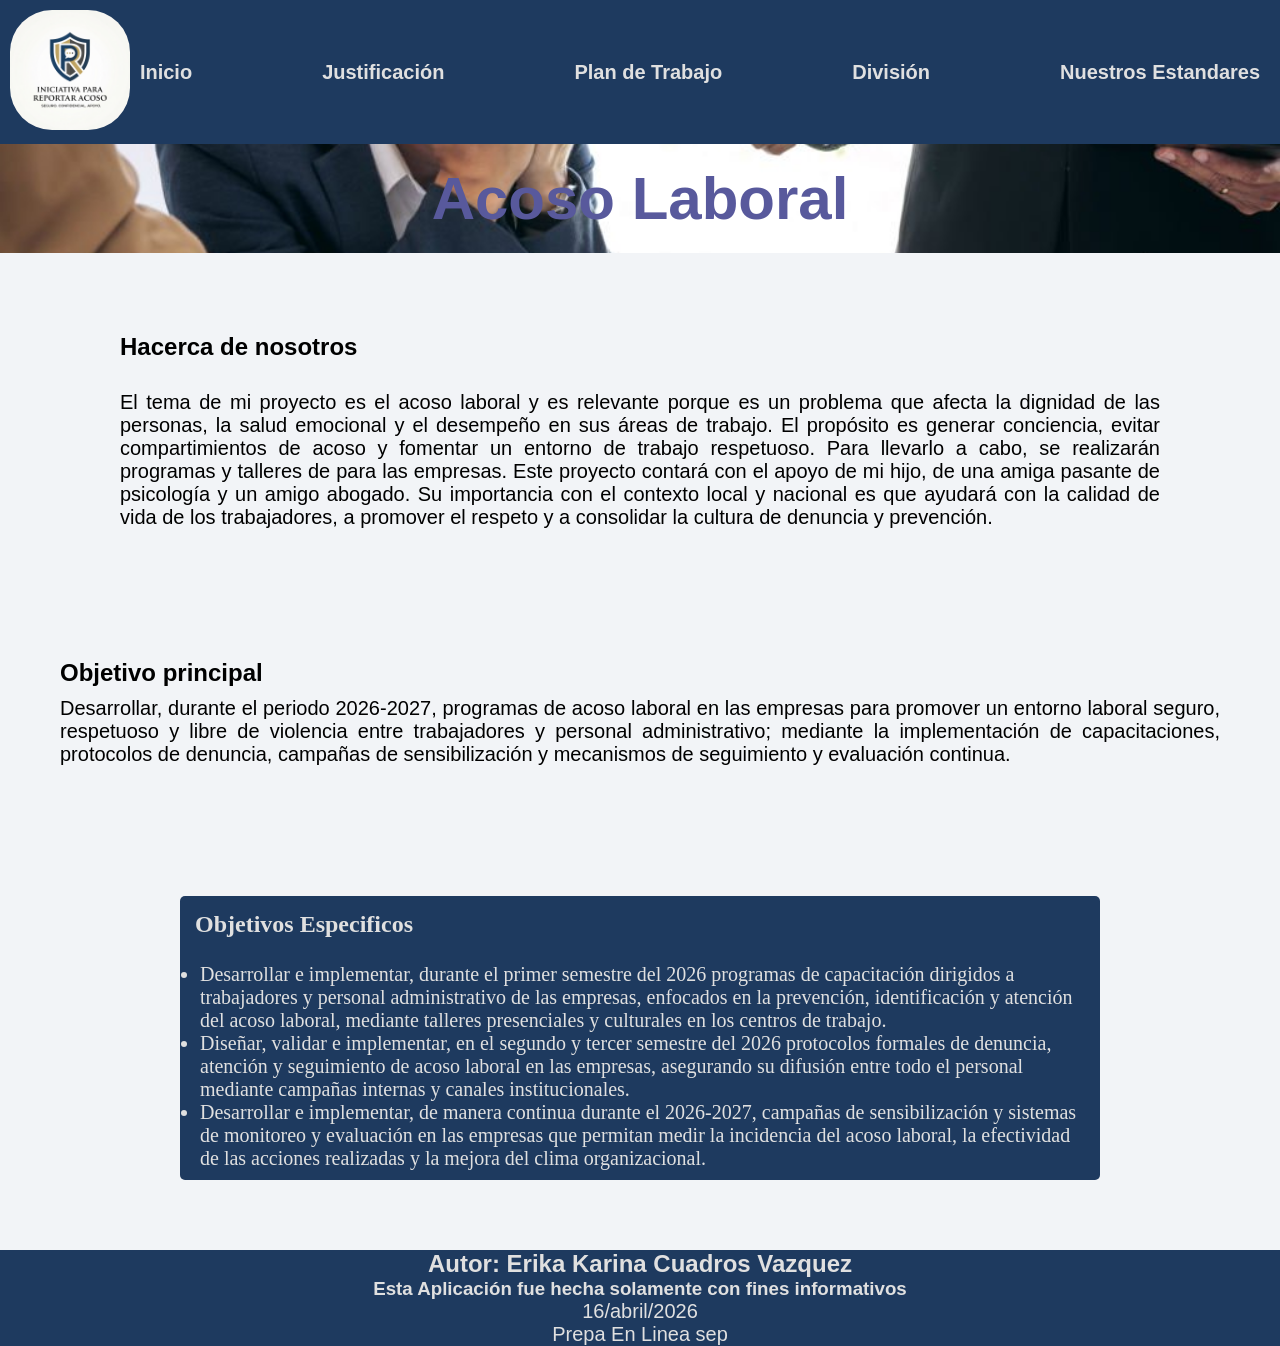
<file: index.html>
<!DOCTYPE html>
<html lang="es">
<head>
    <meta charset="UTF-8">
    <meta name="viewport" content="width=device-width, initial-scale=1.0">
    <title>Mi Pagina web</title>
<link rel="stylesheet" href="css/inicio.css">
</head>
<body>
    <header>
        
        <nav>
            <div class="Logo">
                <img src="imagenes/Escudo de la Iniciativa para Reportar Acoso.png" alt="LogoTipo">
            </div>
            <div class="contenido">
            <div class="c1"> <a href="index.html">Inicio</a></div>
            <div class="c2"><a href="justificacion.html">Justificación</a></div>
            <div class="c3"><a href="plan_trabajo.html">Plan de Trabajo</a></div>
            <div class="c4"><a href="division.html">División</a></div>
            <div class="c4"><a href="Estadares.html">Nuestros Estandares</a></div>
            
            </div>
        </nav>
    </header>
<main>
<section class="imagen-principal">
<h1>Acoso Laboral</h1>
</section>
<section class="informacion-principal">
    <h1> Hacerca de nosotros </h1>
    <p>
        El tema de mi proyecto es el acoso laboral y es relevante porque es un problema
        que afecta la dignidad de las personas, la salud emocional y el desempeño en sus
        áreas de trabajo. El propósito es generar conciencia, evitar compartimientos de
        acoso y fomentar un entorno de trabajo respetuoso. Para llevarlo a cabo, se
        realizarán programas y talleres de para las empresas. Este proyecto contará con
        el apoyo de mi hijo, de una amiga  pasante de psicología y un amigo abogado.
        Su importancia con el contexto local y nacional es que ayudará con la calidad de
        vida de los trabajadores, a promover el respeto y a consolidar la cultura de denuncia
        y prevención.
    </p>
</section>
<section class="Objetivo">
    <h2>Objetivo principal</h2>
    <p>
        Desarrollar, durante el periodo 2026-2027, programas de acoso laboral en las empresas
        para promover un entorno laboral seguro, respetuoso y libre de violencia entre trabajadores
        y personal administrativo; mediante la implementación de capacitaciones, protocolos de denuncia,
        campañas de sensibilización y mecanismos de seguimiento y evaluación continua. 
    </p>
</section>
<section class="Objetivo-especifico">
<div class="caja-objetivo">
    <h2>Objetivos Especificos</h2>
<ul>
    <li>Desarrollar e implementar, durante el primer semestre del 2026 programas de capacitación dirigidos
        a trabajadores y personal administrativo de las empresas, enfocados en la prevención, identificación
        y atención del acoso laboral, mediante talleres presenciales y culturales en los centros de trabajo.
    </li>
    <li>
        Diseñar, validar e implementar, en el segundo y tercer semestre del 2026 protocolos formales de denuncia,
        atención y seguimiento de acoso laboral en las empresas, asegurando su difusión entre todo el personal mediante
        campañas internas y canales institucionales.
    </li>
    <li>
        Desarrollar e implementar, de manera continua durante el 2026-2027, campañas de sensibilización y sistemas de monitoreo
        y evaluación en las empresas que permitan medir la incidencia del acoso laboral, la efectividad de las acciones realizadas
        y la mejora del clima organizacional.
    </li>
</ul>
</div>
</section>


</main>

<footer>
<h2>Autor: Erika Karina Cuadros Vazquez</h2>
<h3>Esta Aplicación fue hecha solamente con fines informativos</h3>
<p>16/abril/2026</p>
<p>Prepa En Linea sep</p>

</footer>

</body>
</html>
</file>
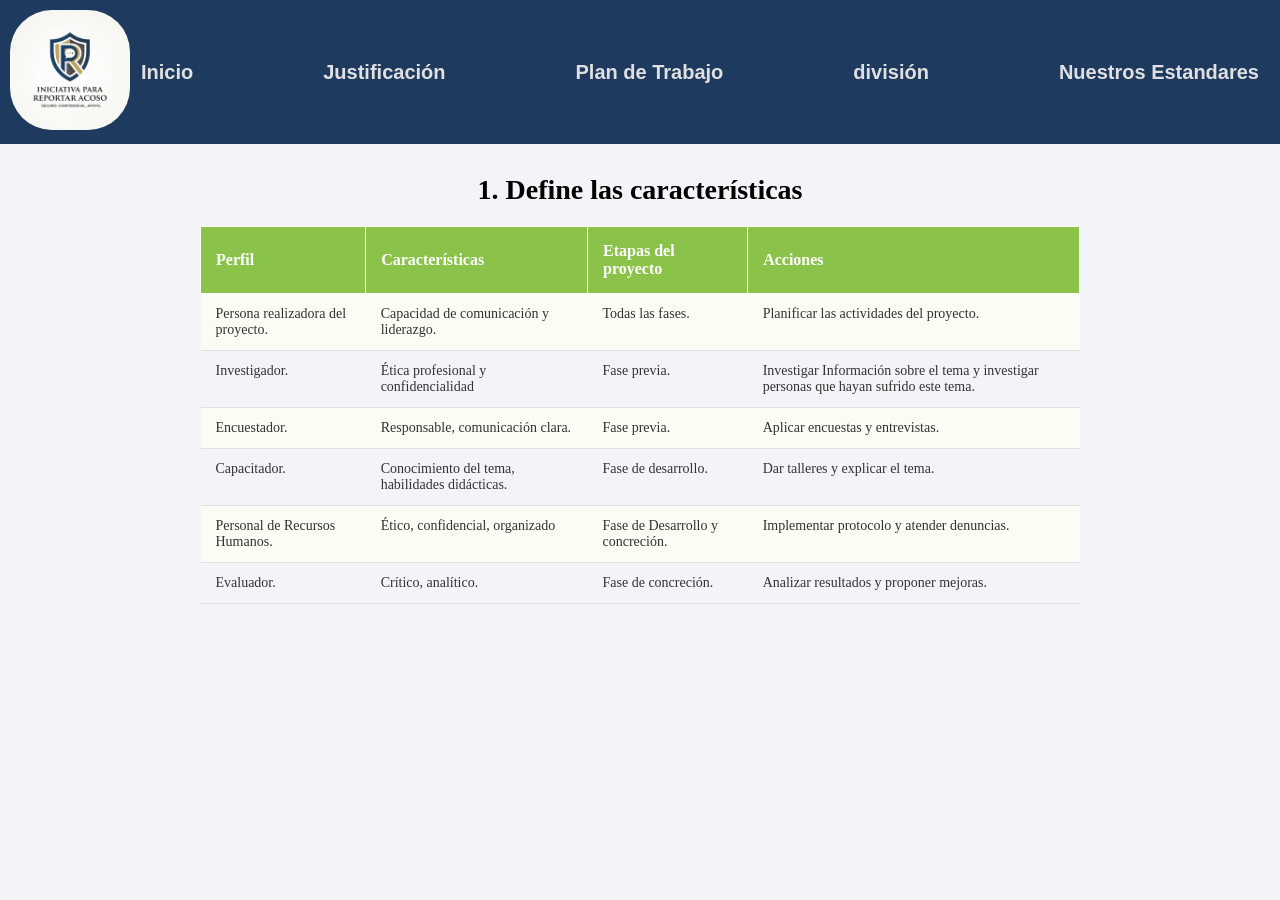
<file: division.html>
<!DOCTYPE html>
<html lang="en">
<head>
    <meta charset="UTF-8">
    <meta name="viewport" content="width=device-width, initial-scale=1.0">
    <title>Document</title>
    <link rel="stylesheet" href="css/vision.css">
</head>
<body>
            <header>
        
        <nav>
            <div class="Logo">
                <img src="imagenes/Escudo de la Iniciativa para Reportar Acoso.png" alt="LogoTipo">
            </div>
            <div class="contenido">
            <div class="c1"> <a href="index.html">Inicio</a></div>
            <div class="c2"><a href="justificacion.html">Justificación</a></div>
            <div class="c3"><a href="plan_trabajo.html">Plan de Trabajo</a></div>
            <div class="c4"><a href="division.html">división</a></div>
            <div class="c4"><a href="Estadares.html">Nuestros Estandares</a></div>
            </div>
        </nav>
    </header>
    <main>
        <section>
            <div class="contenedor-tabla">
        <h2>1. Define las características</h2>
        <table>
            <thead>
                <tr>
                    <th>Perfil</th>
                    <th>Características</th>
                    <th>Etapas del proyecto</th>
                    <th>Acciones</th>
                </tr>
            </thead>
            <tbody>
                <tr>
                    <td>Persona realizadora del proyecto.</td>
                    <td>Capacidad de comunicación y liderazgo.</td>
                    <td>Todas las fases.</td>
                    <td>Planificar las actividades del proyecto.</td>
                </tr>
                <tr>
                    <td>Investigador.</td>
                    <td>Ética profesional y confidencialidad</td>
                    <td>Fase previa.</td>
                    <td>Investigar Información sobre el tema y investigar personas que hayan sufrido este tema.</td>
                </tr>
                <tr>
                    <td>Encuestador.</td>
                    <td>Responsable, comunicación clara.</td>
                    <td>Fase previa.</td>
                    <td>Aplicar encuestas y entrevistas.</td>
                </tr>
                <tr>
                    <td>Capacitador.</td>
                    <td>Conocimiento del tema, habilidades didácticas.</td>
                    <td>Fase de desarrollo.</td>
                    <td>Dar talleres y explicar el tema.</td>
                </tr>
                <tr>
                    <td>Personal de Recursos Humanos.</td>
                    <td>Ético, confidencial, organizado</td>
                    <td>Fase de Desarrollo y concreción.</td>
                    <td>Implementar protocolo y atender denuncias.</td>
                </tr>
                <tr>
                    <td>Evaluador.</td>
                    <td>Crítico, analítico.</td>
                    <td>Fase de concreción.</td>
                    <td>Analizar resultados y proponer mejoras.</td>
                </tr>
            </tbody>
        </table>
    </div>
        </section>
    </main>
    <footer>

    </footer>
</body>
</html>
</file>
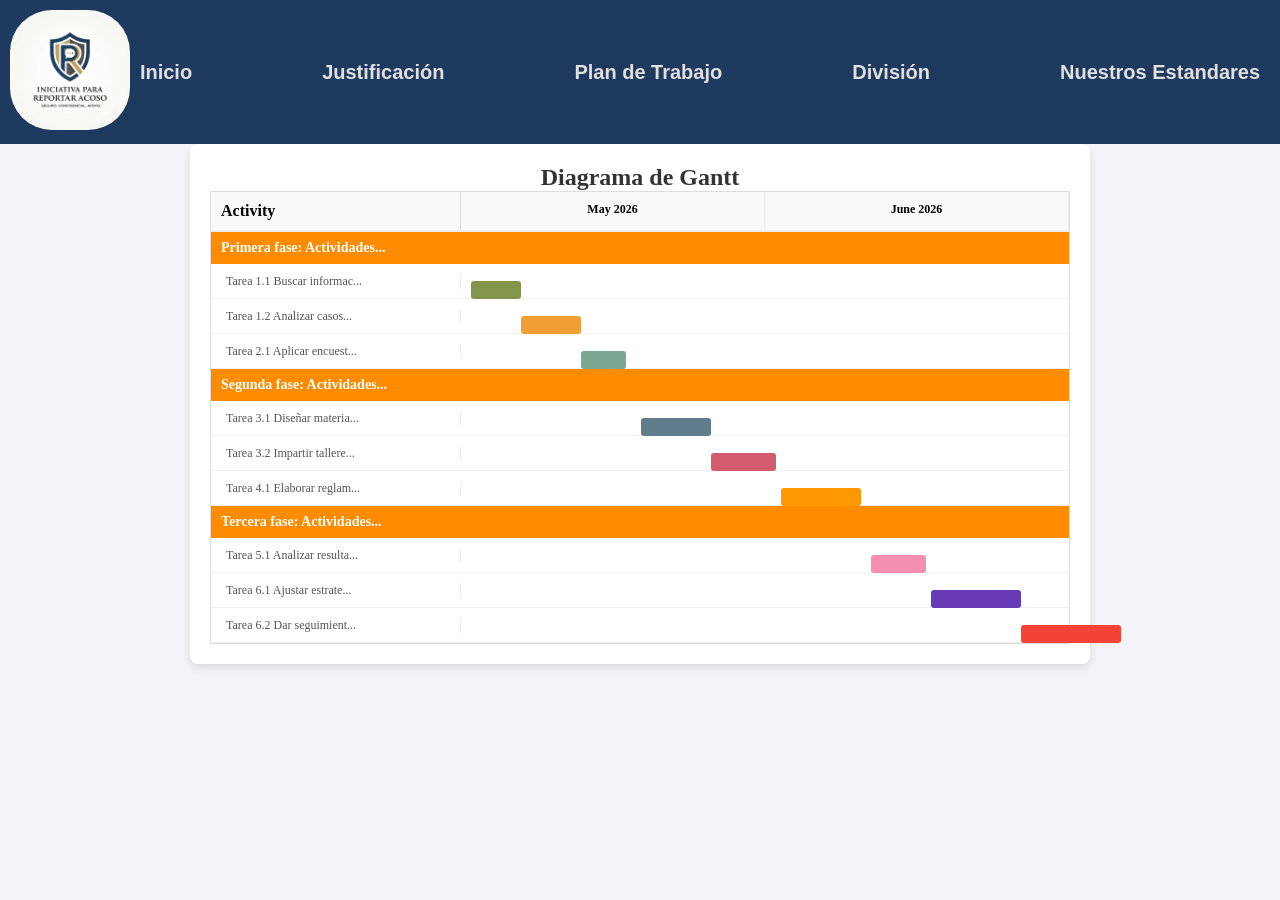
<file: Estadares.html>
<!DOCTYPE html>
<html lang="en">
<head>
    <meta charset="UTF-8">
    <meta name="viewport" content="width=device-width, initial-scale=1.0">
    <title>Document</title>
    <link rel="stylesheet" href="css/Estandares.css">
</head>
<body>
    <header>
        
        <nav>
            <div class="Logo">
                <img src="imagenes/Escudo de la Iniciativa para Reportar Acoso.png" alt="LogoTipo">
            </div>
            <div class="contenido">
            <div class="c1"> <a href="index.html">Inicio</a></div>
            <div class="c2"><a href="justificacion.html">Justificación</a></div>
            <div class="c3"><a href="plan_trabajo.html">Plan de Trabajo</a></div>
            <div class="c4"><a href="division.html">División</a></div>
            <div class="c4"><a href="Estadares.html">Nuestros Estandares</a></div>
            </div>
        </nav>
    </header>
    <main>
        <section>
            <div class="gantt-wrapper">
        <h2>Diagrama de Gantt</h2>
        
        <div class="gantt-container">
            <div class="gantt-header">
                <div class="col-info">Activity</div>
                <div class="col-timeline">
                    <div class="month">May 2026</div>
                    <div class="month">June 2026</div>
                </div>
            </div>

            <div class="fase-header">Primera fase: Actividades...</div>
            <div class="tarea">
                <div class="tarea-nombre">Tarea 1.1 Buscar informac...</div>
                <div class="tarea-barra-container"><div class="barra b1"></div></div>
            </div>
            <div class="tarea">
                <div class="tarea-nombre">Tarea 1.2 Analizar casos...</div>
                <div class="tarea-barra-container"><div class="barra b2"></div></div>
            </div>
            <div class="tarea">
                <div class="tarea-nombre">Tarea 2.1 Aplicar encuest...</div>
                <div class="tarea-barra-container"><div class="barra b3"></div></div>
            </div>

            <div class="fase-header">Segunda fase: Actividades...</div>
            <div class="tarea">
                <div class="tarea-nombre">Tarea 3.1 Diseñar materia...</div>
                <div class="tarea-barra-container"><div class="barra b4"></div></div>
            </div>
            <div class="tarea">
                <div class="tarea-nombre">Tarea 3.2 Impartir tallere...</div>
                <div class="tarea-barra-container"><div class="barra b5"></div></div>
            </div>
            <div class="tarea">
                <div class="tarea-nombre">Tarea 4.1 Elaborar reglam...</div>
                <div class="tarea-barra-container"><div class="barra b6"></div></div>
            </div>

            <div class="fase-header">Tercera fase: Actividades...</div>
            <div class="tarea">
                <div class="tarea-nombre">Tarea 5.1 Analizar resulta...</div>
                <div class="tarea-barra-container"><div class="barra b7"></div></div>
            </div>
            <div class="tarea">
                <div class="tarea-nombre">Tarea 6.1 Ajustar estrate...</div>
                <div class="tarea-barra-container"><div class="barra b8"></div></div>
            </div>
            <div class="tarea">
                <div class="tarea-nombre">Tarea 6.2 Dar seguimient...</div>
                <div class="tarea-barra-container"><div class="barra b9"></div></div>
            </div>
        </div>
    </div>
        </section>
    </main>
    <footer>

    </footer>
</body>
</html>
</file>
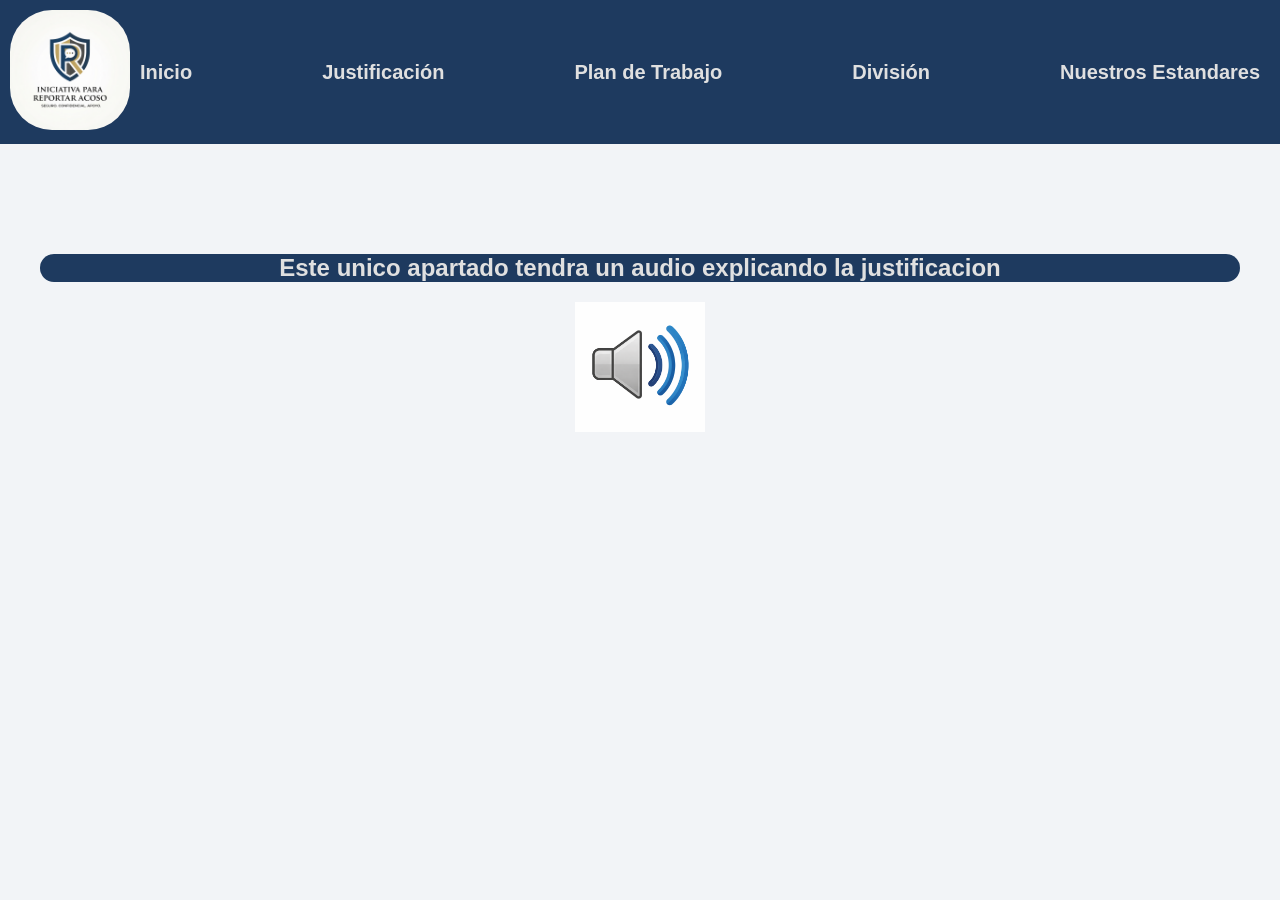
<file: justificacion.html>
<!DOCTYPE html>
<html lang="en">
<head>
    <meta charset="UTF-8">
    <meta name="viewport" content="width=device-width, initial-scale=1.0">
    <title>Document</title>
    <link rel="stylesheet" href="css/justificacion.css">
</head>
<body>
        <header>
        
        <nav>
            <div class="Logo">
                <img src="imagenes/Escudo de la Iniciativa para Reportar Acoso.png" alt="LogoTipo">
            </div>
            <div class="contenido">
            <div class="c1"> <a href="index.html">Inicio</a></div>
            <div class="c2"><a href="justificacion.html">Justificación</a></div>
            <div class="c3"><a href="plan_trabajo.html">Plan de Trabajo</a></div>
            <div class="c4"><a href="division.html">División</a></div>
            <div class="c4"><a href="Estadares.html">Nuestros Estandares</a></div>
            </div>
        </nav>
    </header>
    <main>
        <section class="audiovro">
            <div class="apartado"><h1>Este unico apartado tendra un audio explicando la justificacion</h1></div>
            <a href="https://drive.google.com/file/d/1g0muqRpc4M7yAqGRYnGEmUkyyfMaWj4l/view?usp=sharing ">
                <img src="imagenes/ChatGPT Image Apr 15, 2026, 11_50_07 PM.png" alt="imagen audio">
            </a>
        </section>
    </main>
    <footer>

    </footer>
</body>
</html>
</file>
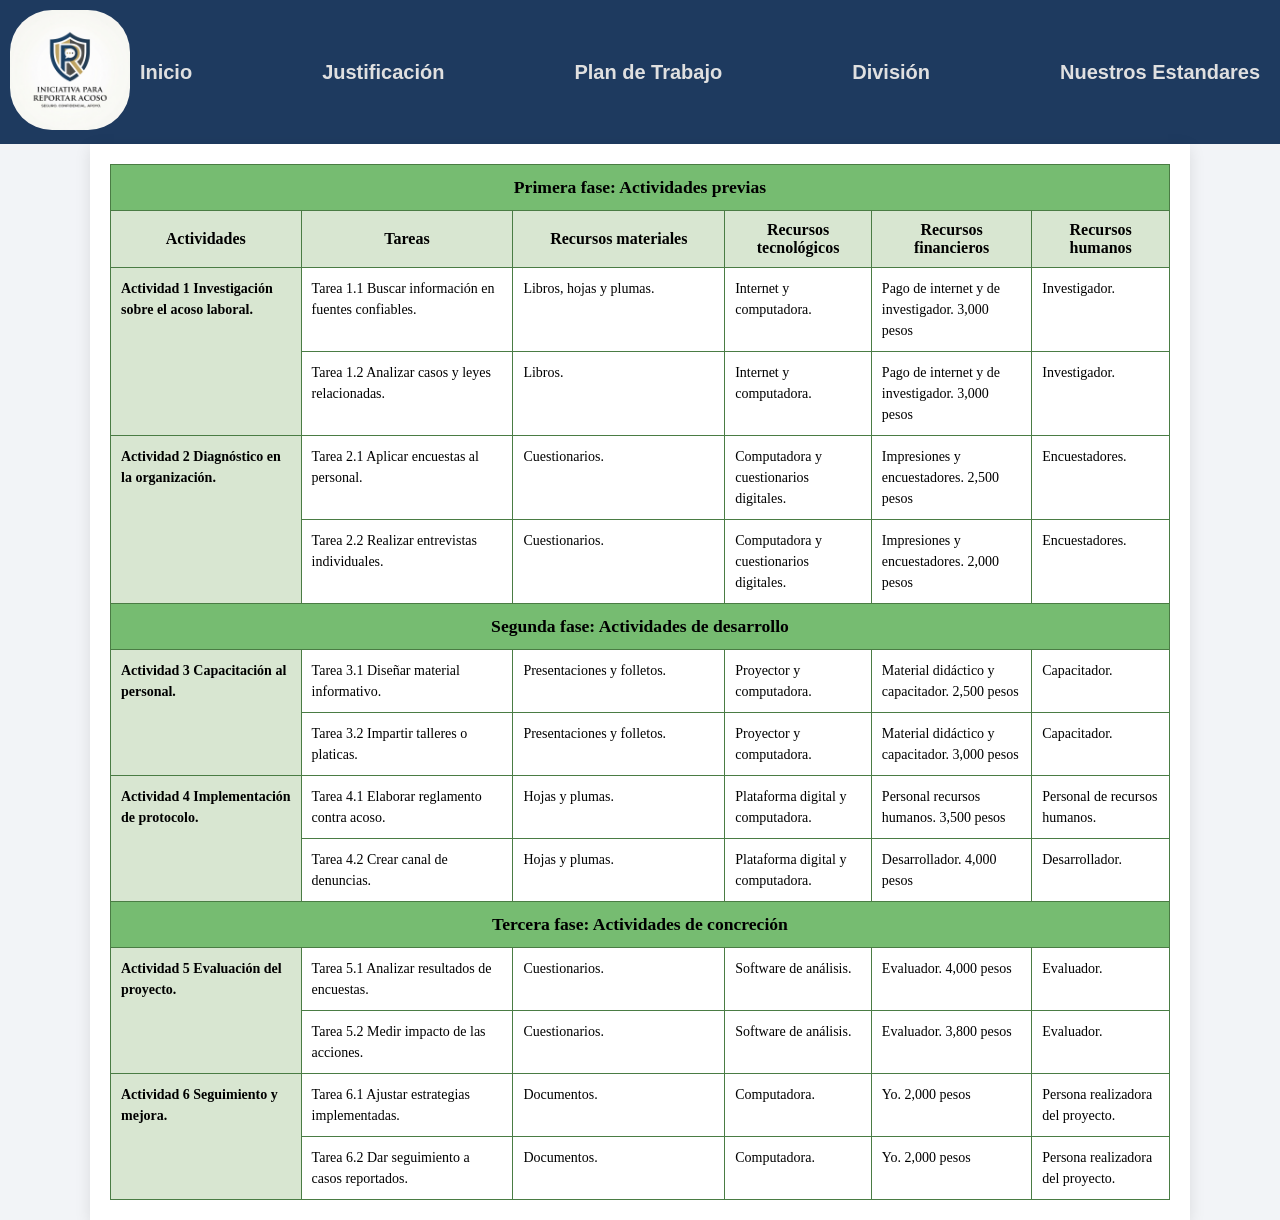
<file: plan_trabajo.html>
<!DOCTYPE html>
<html lang="en">
<head>
    <meta charset="UTF-8">
    <meta name="viewport" content="width=device-width, initial-scale=1.0">
    <title>Document</title>
    <link rel="stylesheet" href="css/Plan_trabajo.css">
</head>
<body>
            <header>
        
        <nav>
            <div class="Logo">
                <img src="imagenes/Escudo de la Iniciativa para Reportar Acoso.png" alt="LogoTipo">
            </div>
            <div class="contenido">
            <div class="c1"> <a href="index.html">Inicio</a></div>
            <div class="c2"><a href="justificacion.html">Justificación</a></div>
            <div class="c3"><a href="plan_trabajo.html">Plan de Trabajo</a></div>
            <div class="c4"><a href="division.html">División</a></div>
            <div class="c4"><a href="Estadares.html">Nuestros Estandares</a></div>
            </div>
        </nav>
    </header>
    <main>
        <section>
        <div class="contenedor-tabla">
        <table>
            <thead>
                <tr>
                    <th colspan="6" class="titulo-fase">Primera fase: Actividades previas</th>
                </tr>
                <tr class="encabezado-columnas">
                    <th>Actividades</th>
                    <th>Tareas</th>
                    <th>Recursos materiales</th>
                    <th>Recursos tecnológicos</th>
                    <th>Recursos financieros</th>
                    <th>Recursos humanos</th>
                </tr>
            </thead>
            <tbody>
                <tr>
                    <td rowspan="2" class="col-actividad">Actividad 1 Investigación sobre el acoso laboral.</td>
                    <td>Tarea 1.1 Buscar información en fuentes confiables.</td>
                    <td>Libros, hojas y plumas.</td>
                    <td>Internet y computadora.</td>
                    <td>Pago de internet y de investigador. 3,000 pesos</td>
                    <td>Investigador.</td>
                </tr>
                <tr>
                    <td>Tarea 1.2 Analizar casos y leyes relacionadas.</td>
                    <td>Libros.</td>
                    <td>Internet y computadora.</td>
                    <td>Pago de internet y de investigador. 3,000 pesos</td>
                    <td>Investigador.</td>
                </tr>
                <tr>
                    <td rowspan="2" class="col-actividad">Actividad 2 Diagnóstico en la organización.</td>
                    <td>Tarea 2.1 Aplicar encuestas al personal.</td>
                    <td>Cuestionarios.</td>
                    <td>Computadora y cuestionarios digitales.</td>
                    <td>Impresiones y encuestadores. 2,500 pesos</td>
                    <td>Encuestadores.</td>
                </tr>
                <tr>
                    <td>Tarea 2.2 Realizar entrevistas individuales.</td>
                    <td>Cuestionarios.</td>
                    <td>Computadora y cuestionarios digitales.</td>
                    <td>Impresiones y encuestadores. 2,000 pesos</td>
                    <td>Encuestadores.</td>
                </tr>

                <tr>
                    <th colspan="6" class="titulo-fase">Segunda fase: Actividades de desarrollo</th>
                </tr>
                <tr>
                    <td rowspan="2" class="col-actividad">Actividad 3 Capacitación al personal.</td>
                    <td>Tarea 3.1 Diseñar material informativo.</td>
                    <td>Presentaciones y folletos.</td>
                    <td>Proyector y computadora.</td>
                    <td>Material didáctico y capacitador. 2,500 pesos</td>
                    <td>Capacitador.</td>
                </tr>
                <tr>
                    <td>Tarea 3.2 Impartir talleres o platicas.</td>
                    <td>Presentaciones y folletos.</td>
                    <td>Proyector y computadora.</td>
                    <td>Material didáctico y capacitador. 3,000 pesos</td>
                    <td>Capacitador.</td>
                </tr>
                <tr>
                    <td rowspan="2" class="col-actividad">Actividad 4 Implementación de protocolo.</td>
                    <td>Tarea 4.1 Elaborar reglamento contra acoso.</td>
                    <td>Hojas y plumas.</td>
                    <td>Plataforma digital y computadora.</td>
                    <td>Personal recursos humanos. 3,500 pesos</td>
                    <td>Personal de recursos humanos.</td>
                </tr>
                <tr>
                    <td>Tarea 4.2 Crear canal de denuncias.</td>
                    <td>Hojas y plumas.</td>
                    <td>Plataforma digital y computadora.</td>
                    <td>Desarrollador. 4,000 pesos</td>
                    <td>Desarrollador.</td>
                </tr>

                <tr>
                    <th colspan="6" class="titulo-fase">Tercera fase: Actividades de concreción</th>
                </tr>
                <tr>
                    <td rowspan="2" class="col-actividad">Actividad 5 Evaluación del proyecto.</td>
                    <td>Tarea 5.1 Analizar resultados de encuestas.</td>
                    <td>Cuestionarios.</td>
                    <td>Software de análisis.</td>
                    <td>Evaluador. 4,000 pesos</td>
                    <td>Evaluador.</td>
                </tr>
                <tr>
                    <td>Tarea 5.2 Medir impacto de las acciones.</td>
                    <td>Cuestionarios.</td>
                    <td>Software de análisis.</td>
                    <td>Evaluador. 3,800 pesos</td>
                    <td>Evaluador.</td>
                </tr>
                <tr>
                    <td rowspan="2" class="col-actividad">Actividad 6 Seguimiento y mejora.</td>
                    <td>Tarea 6.1 Ajustar estrategias implementadas.</td>
                    <td>Documentos.</td>
                    <td>Computadora.</td>
                    <td>Yo. 2,000 pesos</td>
                    <td>Persona realizadora del proyecto.</td>
                </tr>
                <tr>
                    <td>Tarea 6.2 Dar seguimiento a casos reportados.</td>
                    <td>Documentos.</td>
                    <td>Computadora.</td>
                    <td>Yo. 2,000 pesos</td>
                    <td>Persona realizadora del proyecto.</td>
                </tr>
            </tbody>
        </table>
    </div>
                

        </section>
    </main>
    <footer>
        
    </footer>
</body>
</html>
</file>
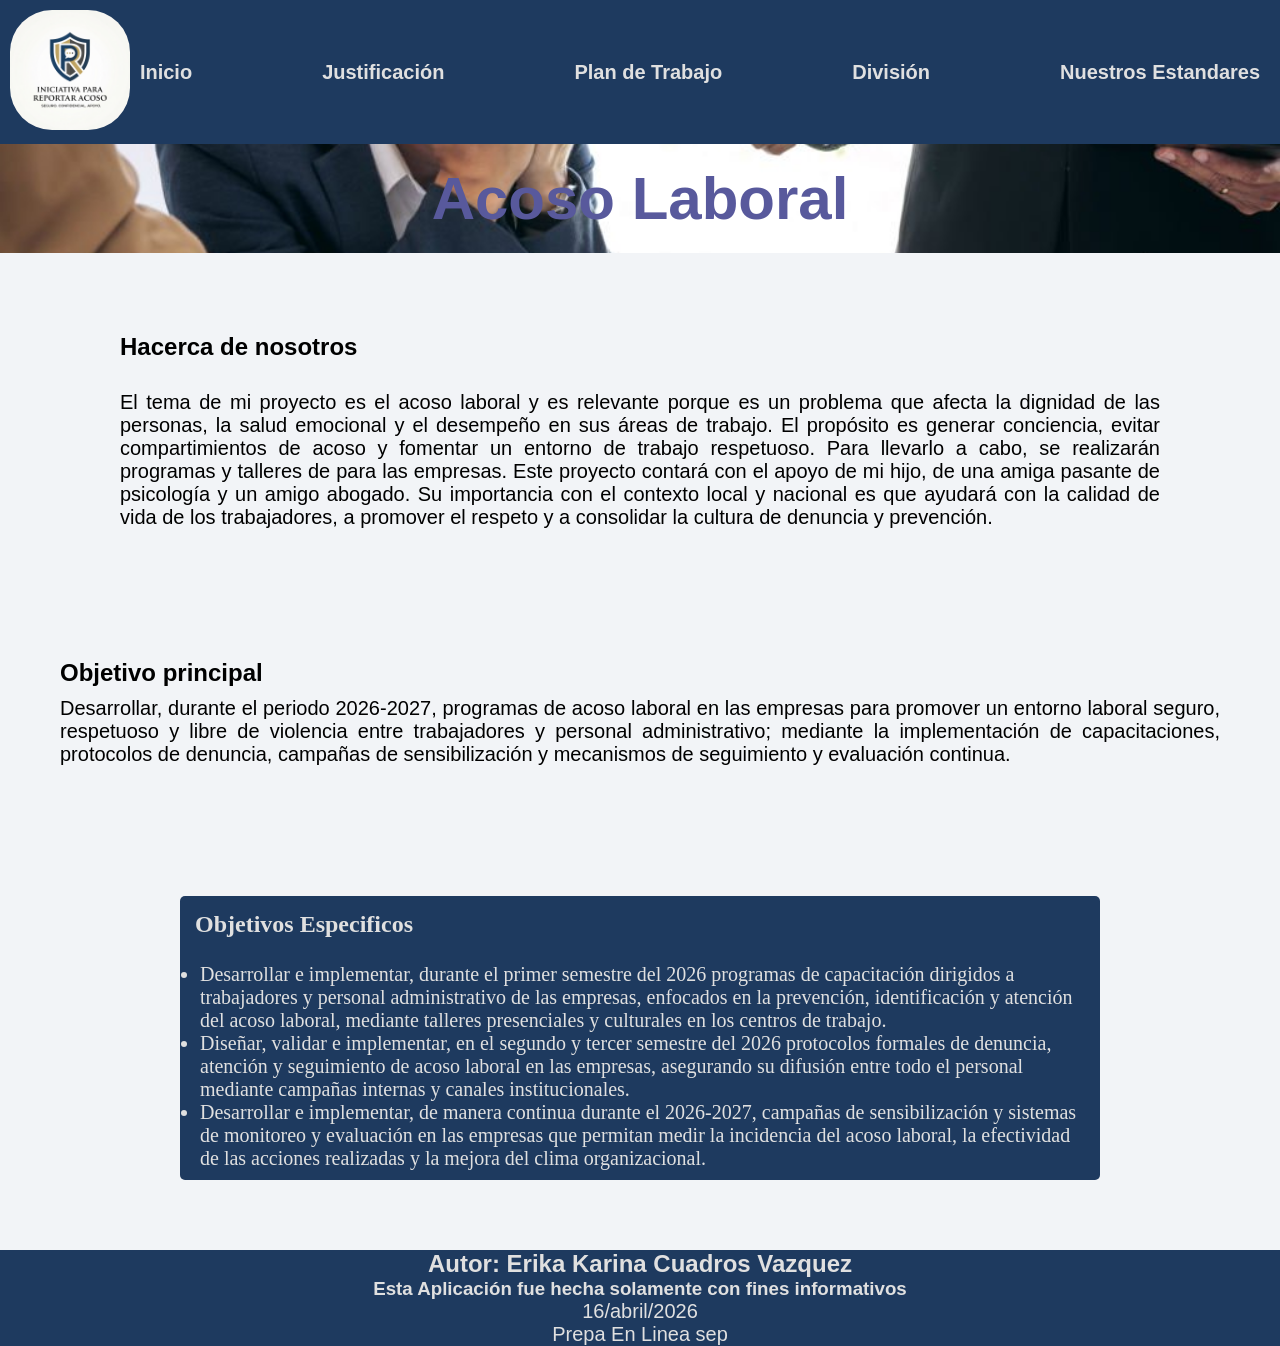
<file: aplicacion/inicio.html>
<!DOCTYPE html>
<html lang="es">
<head>
    <meta charset="UTF-8">
    <meta name="viewport" content="width=device-width, initial-scale=1.0">
    <title>Mi Pagina web</title>
<link rel="stylesheet" href="css/inicio.css">
</head>
<body>
    <header>
        
        <nav>
            <div class="Logo">
                <img src="imagenes/Escudo de la Iniciativa para Reportar Acoso.png" alt="LogoTipo">
            </div>
            <div class="contenido">
            <div class="c1"> <a href="inicio.html">Inicio</a></div>
            <div class="c2"><a href="justificacion.html">Justificación</a></div>
            <div class="c3"><a href="plan_trabajo.html">Plan de Trabajo</a></div>
            <div class="c4"><a href="division.html">División</a></div>
            <div class="c4"><a href="Estadares.html">Nuestros Estandares</a></div>
            
            </div>
        </nav>
    </header>
<main>
<section class="imagen-principal">
<h1>Acoso Laboral</h1>
</section>
<section class="informacion-principal">
    <h1> Hacerca de nosotros </h1>
    <p>
        El tema de mi proyecto es el acoso laboral y es relevante porque es un problema
        que afecta la dignidad de las personas, la salud emocional y el desempeño en sus
        áreas de trabajo. El propósito es generar conciencia, evitar compartimientos de
        acoso y fomentar un entorno de trabajo respetuoso. Para llevarlo a cabo, se
        realizarán programas y talleres de para las empresas. Este proyecto contará con
        el apoyo de mi hijo, de una amiga  pasante de psicología y un amigo abogado.
        Su importancia con el contexto local y nacional es que ayudará con la calidad de
        vida de los trabajadores, a promover el respeto y a consolidar la cultura de denuncia
        y prevención.
    </p>
</section>
<section class="Objetivo">
    <h2>Objetivo principal</h2>
    <p>
        Desarrollar, durante el periodo 2026-2027, programas de acoso laboral en las empresas
        para promover un entorno laboral seguro, respetuoso y libre de violencia entre trabajadores
        y personal administrativo; mediante la implementación de capacitaciones, protocolos de denuncia,
        campañas de sensibilización y mecanismos de seguimiento y evaluación continua. 
    </p>
</section>
<section class="Objetivo-especifico">
<div class="caja-objetivo">
    <h2>Objetivos Especificos</h2>
<ul>
    <li>Desarrollar e implementar, durante el primer semestre del 2026 programas de capacitación dirigidos
        a trabajadores y personal administrativo de las empresas, enfocados en la prevención, identificación
        y atención del acoso laboral, mediante talleres presenciales y culturales en los centros de trabajo.
    </li>
    <li>
        Diseñar, validar e implementar, en el segundo y tercer semestre del 2026 protocolos formales de denuncia,
        atención y seguimiento de acoso laboral en las empresas, asegurando su difusión entre todo el personal mediante
        campañas internas y canales institucionales.
    </li>
    <li>
        Desarrollar e implementar, de manera continua durante el 2026-2027, campañas de sensibilización y sistemas de monitoreo
        y evaluación en las empresas que permitan medir la incidencia del acoso laboral, la efectividad de las acciones realizadas
        y la mejora del clima organizacional.
    </li>
</ul>
</div>
</section>


</main>

<footer>
<h2>Autor: Erika Karina Cuadros Vazquez</h2>
<h3>Esta Aplicación fue hecha solamente con fines informativos</h3>
<p>16/abril/2026</p>
<p>Prepa En Linea sep</p>

</footer>

</body>
</html>
</file>
<file: css/inicio.css>
*{
    padding: 0;
    margin: 0;
    box-sizing: border-box;
}
html, body{
    height: 100%;
    margin: 0;

}
body{
background-color:#F2F4F7 ;
    display: flex;
    flex-direction: column;
}

header{
    background-color: #1E3A5F;
}

nav{

        display: flex;
    align-items: center;      
    justify-content: space-between; 
    padding:  10px;
    background-color: #1E3A5F;
}
.Logo img{
    width: 120px;
    border-radius: 35%;

}

.contenido{
    display: flex;
    align-items: center;
    gap:130px ;
    margin: 0 auto;

}
.contenido a{
    font-size:20px;
    text-decoration:none;
    color:#e0e0e0;
    font-weight:600 ;
    border-bottom: 2px solid transparent;
    font-family: 'Montserrat', sans-serif;
    
}
.contenido a:hover{
    border-bottom:2px solid rgb(255, 255, 255);
}
p{
    font-size:20px;
}
.imagen-principal{
    background-image:url(../imagenes/istockphoto-918749628-1024x1024.jpg);
    background-size: cover;        
    background-position: center;   
    background-repeat: no-repeat;
    text-align: center;
    
}
.imagen-principal h1{
    padding: 20px;
    color: #58599c;
    font-family: 'Montserrat', sans-serif;
    font-size: 60px;
    

}
.informacion-principal h1{
    text-align:justify;
    padding: 20px 60px;
    font-family: 'Open Sans', sans-serif;
}
.informacion-principal p{
    text-align:justify;
    padding: 10px 60px;
    font-family: 'Open Sans', sans-serif;
    
    
}
.informacion-principal{
    padding:60px;
}
.Objetivo{
    padding: 60px; 
    font-family: 'Open Sans', sans-serif;
    text-align:justify;
}
.Objetivo p{
    padding: 10px 0px;
}
.Objetivo-especifico{
    padding: 60px 180px;
    color: #e0e0e0;

}
.Objetivo-especifico ul{
    font-size: 20px;
    padding: 10px 20px;
}
.caja-objetivo{
    background-color: #1E3A5F;
    margin-bottom:10px ;
    border-radius: 5px;
}
.caja-objetivo h2,ul{
    padding: 15px;
}
main {
    flex: 1; 
}
footer{
    text-align: center;
    font-family: 'Open Sans', sans-serif;
    background-color: #1E3A5F;
    color: #e0e0e0;
    gap:10px;
    
}
</file>
<file: css/vision.css>
*{
    padding: 0;
    margin: 0;
    box-sizing: border-box;
}
html, body{
    height: 100%;
    margin: 0;

}
body{
background-color:#F2F4F7 ;
    display: flex;
    flex-direction: column;
}

header{
    background-color: #1E3A5F;
}

nav{

        display: flex;
    align-items: center;      
    justify-content: space-between; 
    padding:  10px;
    background-color: #1E3A5F;
}
.Logo img{
    width: 120px;
    border-radius: 35%;

}

.contenido{
    display: flex;
    align-items: center;
    gap:130px ;
    margin: 0 auto;

}
.contenido a{
    font-size:20px;
    text-decoration:none;
    color:#e0e0e0;
    font-weight:600 ;
    border-bottom: 2px solid transparent;
    font-family: 'Montserrat', sans-serif;
    
}
.contenido a:hover{
    border-bottom:2px solid rgb(255, 255, 255);
}

.informacion-principal{
    text-align: center;
    padding: 60px;
    font-family: 'Open Sans', sans-serif;
    
}
.contenedor-tabla {
    max-width: 1000px;
    margin: auto;
    padding:30px 60px ;
}

h2 {
    text-align: center;
    color: #000;
    font-size: 28px;
    margin-bottom: 20px;
}

table {
    width: 100%;
    border-collapse: collapse;
    border: none;
}

/* Encabezado de la tabla (Verde fuerte) */
thead th {
    background-color: #8bc34a; /* Verde lima de la imagen */
    color: white;
    padding: 15px;
    text-align: left;
    font-weight: bold;
    border: 1px solid #ffffff;
}

/* Filas de la tabla */
tbody td {
    padding: 12px 15px;
    border-bottom: 1px solid #e0e0e0;
    font-size: 14px;
    color: #333;
    vertical-align: top;
}

/* Color de fondo alternado (opcional, para lectura fácil) */
tbody tr:nth-child(odd) {
    background-color: #f9fdf4;
}

/* Estilo para la primera columna (Perfil) */
tbody td:first-child {
    font-weight: 500;
}

/* Efecto al pasar el mouse */
tbody tr:hover {
    background-color: #f1f8e9;
}
main {
    flex: 1; 
}

footer{
    text-align: center;
    font-family: 'Open Sans', sans-serif;
    background-color: #1E3A5F;
    color: #e0e0e0;
    
}
</file>
<file: css/Estandares.css>
*{
    padding: 0;
    margin: 0;
    box-sizing: border-box;
}
html, body{
    height: 100%;
    margin: 0;

}
body{
background-color:#F2F4F7 ;
    display: flex;
    flex-direction: column;
}

header{
    background-color: #1E3A5F;
}

nav{

        display: flex;
    align-items: center;      
    justify-content: space-between; 
    padding:  10px;
    background-color: #1E3A5F;
}
.Logo img{
    width: 120px;
    border-radius: 35%;

}

.contenido{
    display: flex;
    align-items: center;
    gap:130px ;
    margin: 0 auto;

}
.contenido a{
    font-size:20px;
    text-decoration:none;
    color:#e0e0e0;
    font-weight:600 ;
    border-bottom: 2px solid transparent;
    font-family: 'Montserrat', sans-serif;
    
}
.contenido a:hover{
    border-bottom:2px solid rgb(255, 255, 255);
}

.informacion-principal{
    text-align: center;
    padding: 60px;
    font-family: 'Open Sans', sans-serif;
    
}
.gantt-wrapper {
    max-width: 900px;
    margin: auto;
    background: white;
    padding: 20px;
    border-radius: 8px;
    box-shadow: 0 4px 10px rgba(0,0,0,0.1);
}

h2 {
    text-align: center;
    color: #333;
}

.gantt-container {
    border: 1px solid #ddd;
    display: flex;
    flex-direction: column;
}

/* Encabezados */
.gantt-header {
    display: flex;
    background: #f9f9f9;
    font-weight: bold;
    border-bottom: 2px solid #eee;
}

.col-info {
    width: 250px;
    padding: 10px;
    border-right: 1px solid #ddd;
}

.col-timeline {
    flex-grow: 1;
    display: flex;
}

.month {
    width: 50%;
    text-align: center;
    padding: 10px;
    font-size: 12px;
    border-right: 1px solid #eee;
}

/* Fases (Naranja) */
.fase-header {
    background: #ff8c00;
    color: white;
    padding: 8px 10px;
    font-weight: bold;
    font-size: 14px;
}

/* Tareas */
.tarea {
    display: flex;
    border-bottom: 1px solid #f0f0f0;
    height: 35px;
    align-items: center;
}

.tarea-nombre {
    width: 250px;
    font-size: 12px;
    padding-left: 15px;
    color: #555;
    border-right: 1px solid #eee;
    white-space: nowrap;
    overflow: hidden;
    text-overflow: ellipsis;
}

.tarea-barra-container {
    flex-grow: 1;
    position: relative;
    background-image: linear-gradient(to right, #f0f0f0 1px, transparent 1px);
    background-size: 20px 100%; /* Simula la cuadrícula de días */
}

/* Barras de Colores (Posicionamiento manual para efecto cascada) */
.barra {
    height: 18px;
    border-radius: 3px;
    position: absolute;
}

/* Ajusta el "left" y el "width" para cambiar la duración y fecha */
.b1 { width: 50px; left: 10px; background: #82954b; }
.b2 { width: 60px; left: 60px; background: #ef9f33; }
.b3 { width: 45px; left: 120px; background: #7ba893; }

.b4 { width: 70px; left: 180px; background: #607d8b; }
.b5 { width: 65px; left: 250px; background: #d35d6e; }
.b6 { width: 80px; left: 320px; background: #ff9800; }

.b7 { width: 55px; left: 410px; background: #f48fb1; }
.b8 { width: 90px; left: 470px; background: #673ab7; }
.b9 { width: 100px; left: 560px; background: #f44336; }
main {
    flex: 1; 
}
footer{
    text-align: center;
    font-family: 'Open Sans', sans-serif;
    background-color: #1E3A5F;
    color: #e0e0e0;
    
}
</file>
<file: css/justificacion.css>
*{
    padding: 0;
    margin: 0;
    box-sizing: border-box;
}
html, body{
    height: 100%;
    margin: 0;

}
body{
background-color:#F2F4F7 ;
    display: flex;
    flex-direction: column;
}

header{
    background-color: #1E3A5F;
}

nav{

        display: flex;
    align-items: center;      
    justify-content: space-between; 
    padding:  10px;
    background-color: #1E3A5F;
}
.Logo img{
    width: 120px;
    border-radius: 35%;

}

.contenido{
    display: flex;
    align-items: center;
    gap:130px ;
    margin: 0 auto;

}
.contenido a{
    font-size:20px;
    text-decoration:none;
    color:#e0e0e0;
    font-weight:600 ;
    border-bottom: 2px solid transparent;
    font-family: 'Montserrat', sans-serif;
    
}
.contenido a:hover{
    border-bottom:2px solid rgb(255, 255, 255);
}

.informacion-principal{
    text-align: center;
    padding: 60px;
    font-family: 'Open Sans', sans-serif;
    
}
main {
    flex: 1; 
}
footer{
    text-align: justify;
    font-family: 'Open Sans', sans-serif;
    background-color: #1E3A5F;
    color: #e0e0e0;
    
}
.audiovro{
    text-align: center;
    padding: 110px 40px;
    font-family: 'Open Sans', sans-serif;
}
.audiovro img{
    padding: 20px 0px;
    width: 130px;
}
.apartado{
    background-color: #1E3A5F;
    color: #e0e0e0;
    border-radius: 15px;
}
</file>
<file: css/Plan_trabajo.css>
*{
    padding: 0;
    margin: 0;
    box-sizing: border-box;
}
html, body{
    height: 100%;
    margin: 0;

}
body{
background-color:#F2F4F7 ;
    display: flex;
    flex-direction: column;
}

header{
    background-color: #1E3A5F;
}

nav{

        display: flex;
    align-items: center;      
    justify-content: space-between; 
    padding:  10px;
    background-color: #1E3A5F;
}
.Logo img{
    width: 120px;
    border-radius: 35%;

}

.contenido{
    display: flex;
    align-items: center;
    gap:130px ;
    margin: 0 auto;

}
.contenido a{
    font-size:20px;
    text-decoration:none;
    color:#e0e0e0;
    font-weight:600 ;
    border-bottom: 2px solid transparent;
    font-family: 'Montserrat', sans-serif;
    
}
.contenido a:hover{
    border-bottom:2px solid rgb(255, 255, 255);
}

.informacion-principal{
    text-align: center;
    padding: 60px;
    font-family: 'Open Sans', sans-serif;
    
}
.contenedor-tabla {
    padding:20px ;
    max-width: 1100px;
    margin: 0 auto;
    box-shadow: 0 4px 15px rgba(0,0,0,0.1);
    background-color: white;
    overflow-x: auto;
}

table {
    width: 100%;
    border-collapse: collapse; /* Elimina espacios entre bordes */
    border: 1px solid #4a7c44;
}

/* Títulos de las Fases (Verde fuerte) */
.titulo-fase {
    background-color: #76bc71;
    color: #000;
    font-size: 1.1em;
    padding: 12px;
    text-align: center;
    border: 1px solid #4a7c44;
}

/* Encabezados de columnas (Verde claro) */
.encabezado-columnas th {
    background-color: #d8e6d1;
    color: #000;
    font-weight: 600;
    padding: 10px;
    border: 1px solid #4a7c44;
}

/* Celdas generales */
td {
    padding: 10px;
    border: 1px solid #4a7c44;
    font-size: 14px;
    vertical-align: top;
    line-height: 1.5;
}

/* Estilo específico para la columna de Actividades */
.col-actividad {
    background-color: #d8e6d1;
    font-weight: bold;
    width: 18%;
}

/* Estilo para las tareas para que resalten un poco más */
td:nth-child(2) {
    background-color: #ffffff;
    width: 20%;
}

/* Efecto Hover para facilitar la lectura */
tr:hover {
    background-color: #f1f8ee;
}
main {
    flex: 1; 
}
footer{
    text-align: center;
    font-family: 'Open Sans', sans-serif;
    background-color: #1E3A5F;
    color: #e0e0e0;
    
}
</file>
<file: aplicacion/css/inicio.css>
*{
    padding: 0;
    margin: 0;
    box-sizing: border-box;
}
html, body{
    height: 100%;
    margin: 0;

}
body{
background-color:#F2F4F7 ;
    display: flex;
    flex-direction: column;
}

header{
    background-color: #1E3A5F;
}

nav{

        display: flex;
    align-items: center;      
    justify-content: space-between; 
    padding:  10px;
    background-color: #1E3A5F;
}
.Logo img{
    width: 120px;
    border-radius: 35%;

}

.contenido{
    display: flex;
    align-items: center;
    gap:130px ;
    margin: 0 auto;

}
.contenido a{
    font-size:20px;
    text-decoration:none;
    color:#e0e0e0;
    font-weight:600 ;
    border-bottom: 2px solid transparent;
    font-family: 'Montserrat', sans-serif;
    
}
.contenido a:hover{
    border-bottom:2px solid rgb(255, 255, 255);
}
p{
    font-size:20px;
}
.imagen-principal{
    background-image:url(../imagenes/istockphoto-918749628-1024x1024.jpg);
    background-size: cover;        
    background-position: center;   
    background-repeat: no-repeat;
    text-align: center;
    
}
.imagen-principal h1{
    padding: 20px;
    color: #58599c;
    font-family: 'Montserrat', sans-serif;
    font-size: 60px;
    

}
.informacion-principal h1{
    text-align:justify;
    padding: 20px 60px;
    font-family: 'Open Sans', sans-serif;
}
.informacion-principal p{
    text-align:justify;
    padding: 10px 60px;
    font-family: 'Open Sans', sans-serif;
    
    
}
.informacion-principal{
    padding:60px;
}
.Objetivo{
    padding: 60px; 
    font-family: 'Open Sans', sans-serif;
    text-align:justify;
}
.Objetivo p{
    padding: 10px 0px;
}
.Objetivo-especifico{
    padding: 60px 180px;
    color: #e0e0e0;

}
.Objetivo-especifico ul{
    font-size: 20px;
    padding: 10px 20px;
}
.caja-objetivo{
    background-color: #1E3A5F;
    margin-bottom:10px ;
    border-radius: 5px;
}
.caja-objetivo h2,ul{
    padding: 15px;
}
main {
    flex: 1; 
}
footer{
    text-align: center;
    font-family: 'Open Sans', sans-serif;
    background-color: #1E3A5F;
    color: #e0e0e0;
    gap:10px;
    
}
</file>
